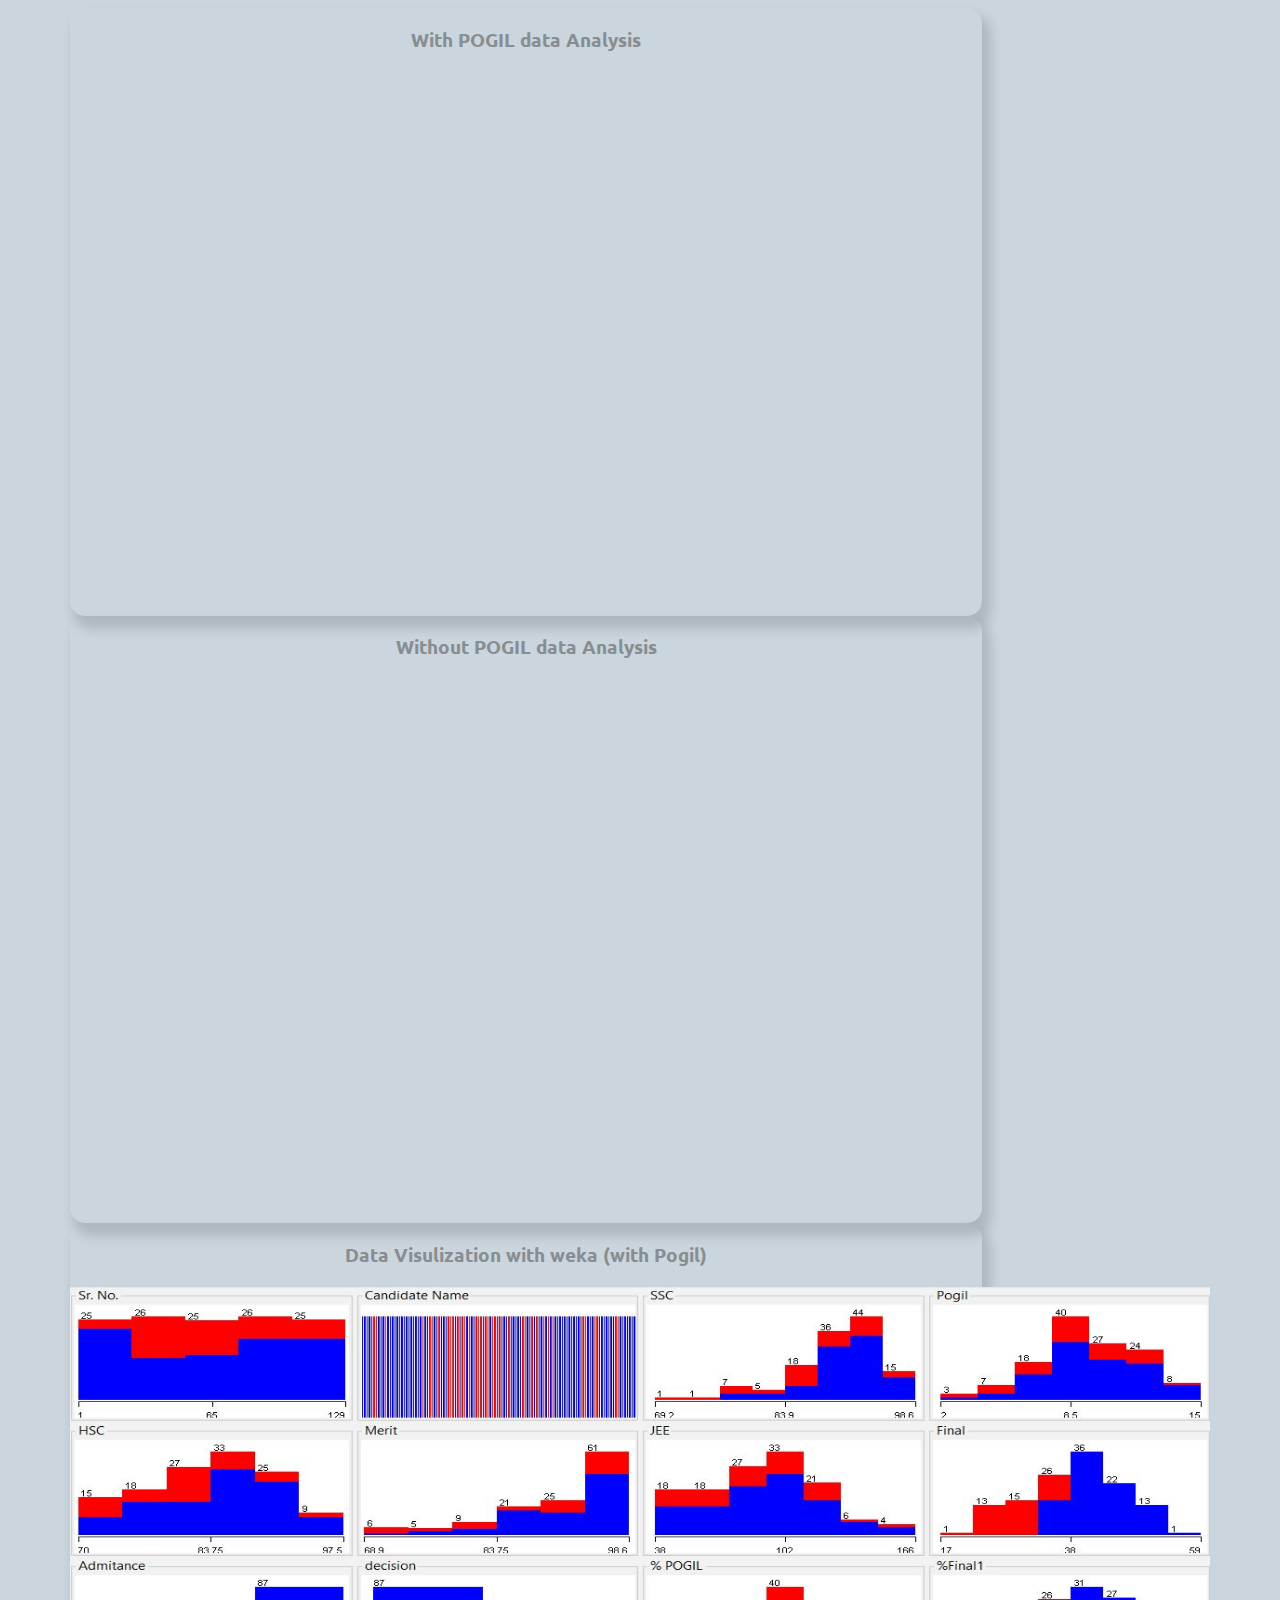
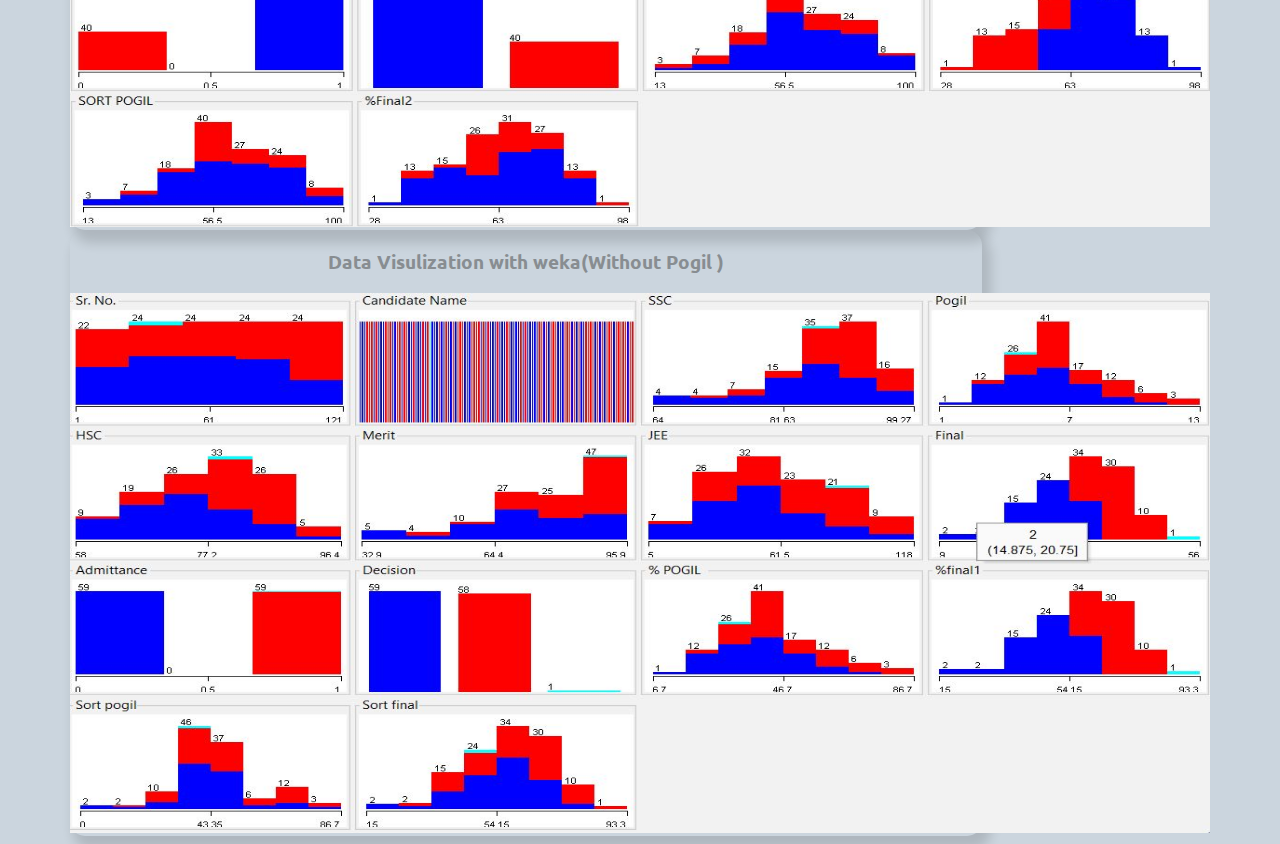
<file: templates/powerbi.html>
<!DOCTYPE html>
<html lang="en">

<head>
    <meta charset="UTF-8">
    <meta http-equiv="X-UA-Compatible" content="IE=edge">
    <meta name="viewport" content="width=device-width, initial-scale=1.0">
    <title>Document</title>
    <link href="https://cdn.jsdelivr.net/npm/bootstrap@5.2.0-beta1/dist/css/bootstrap.min.css" rel="stylesheet"
        integrity="sha384-0evHe/X+R7YkIZDRvuzKMRqM+OrBnVFBL6DOitfPri4tjfHxaWutUpFmBp4vmVor" crossorigin="anonymous">
    <!-- JavaScript Bundle with Popper -->
    <script src="https://cdn.jsdelivr.net/npm/bootstrap@5.2.0-beta1/dist/js/bootstrap.bundle.min.js"
        integrity="sha384-pprn3073KE6tl6bjs2QrFaJGz5/SUsLqktiwsUTF55Jfv3qYSDhgCecCxMW52nD2"
        crossorigin="anonymous"></script>


    <!-- google fonts  -->
    <link rel="preconnect" href="https://fonts.googleapis.com">
    <link rel="preconnect" href="https://fonts.gstatic.com" crossorigin>
    <link
        href="https://fonts.googleapis.com/css2?family=Montserrat:ital,wght@1,200&family=Playfair+Display:ital,wght@0,400;0,500;0,600;1,500&family=Tai+Heritage+Pro&family=Ubuntu&display=swap"
        rel="stylesheet">

    <style>
        .card {
            display: flex;
            /* justify-content: center; */
            width: 80%;
            /* height: 100%; */
            box-shadow: 6px 10px 12px 3px #00000024;
            border-radius: 15px;
            font-family: 'Ubuntu', sans-serif;
            color: #888d91;



        }

        .body-container {
            background-color: #cbd5de;
            font-family: 'Montserrat', sans-serif;
            font-weight: 400 !important;
            display: flex;
            justify-content: center;
        }

        .powerbi {
            width: 100%;

            object-fit: cover;

        }

        .title {
            display: flex;
            align-items: center;
            justify-content: center;
        }
    </style>

</head>

<body class="body-container">
    <div class="container-fluid">
        <div class="container card mt-5">
            <div class="powerbi pt-2">
                <h3 class="title">With POGIL data Analysis</h3>
                <!-- <iframe title="Web-pogil" width="1140" height="541.25"
                    src="https://app.powerbi.com/reportEmbed?reportId=c285b62e-8ee8-4b31-897c-2a9d9a25653b&autoAuth=true&ctid=cca3f0fe-586f-4426-a8bd-b8146307e738&config=eyJjbHVzdGVyVXJsIjoiaHR0cHM6Ly93YWJpLWluZGlhLXdlc3QtcmVkaXJlY3QuYW5hbHlzaXMud2luZG93cy5uZXQvIn0%3D"
                    frameborder="0" allowFullScreen="true"></iframe> -->
                <iframe title="Pogil-part-1" width="1140" height="541.25"
                    src="https://app.powerbi.com/reportEmbed?reportId=14f5845f-7e70-468d-bcf2-137bf43c8843&autoAuth=true&ctid=cca3f0fe-586f-4426-a8bd-b8146307e738&config=eyJjbHVzdGVyVXJsIjoiaHR0cHM6Ly93YWJpLWluZGlhLXdlc3QtcmVkaXJlY3QuYW5hbHlzaXMud2luZG93cy5uZXQvIn0%3D"
                    frameborder="0" allowFullScreen="true"></iframe>
            </div>

        </div>
        <div class="container card mt-5 mb-5">
            <div class="powerbi pt-2">
                <h3 class="title">Without POGIL data Analysis</h3>
                <iframe title="Pogil-part-2" width="1140" height="541.25"
                    src="https://app.powerbi.com/reportEmbed?reportId=4c9d91a9-8854-4667-a289-2322885b1767&autoAuth=true&ctid=cca3f0fe-586f-4426-a8bd-b8146307e738&config=eyJjbHVzdGVyVXJsIjoiaHR0cHM6Ly93YWJpLWluZGlhLXdlc3QtcmVkaXJlY3QuYW5hbHlzaXMud2luZG93cy5uZXQvIn0%3D"
                    frameborder="0" allowFullScreen="true"></iframe>

            </div>

        </div>
        <div class="container card mt-5 mb-5" >
            <div class="powerbi pt-2 ">
                <h3 class="title">Data Visulization with weka (with Pogil) </h3>
                <img width="1140" height="540" src="/static/images/pogil-1.jpeg" alt="">
            </div>
        </div>
        <div class="container card mt-5 mb-5" >
            <div class="powerbi pt-2 ">
                <h3 class="title">Data Visulization with weka(Without Pogil ) </h3>
                <img width="1140" height="540" src="/static/images/pogil-2.jpeg" alt="">
            </div>
        </div>

    </div>

</body>

</html>
</file>
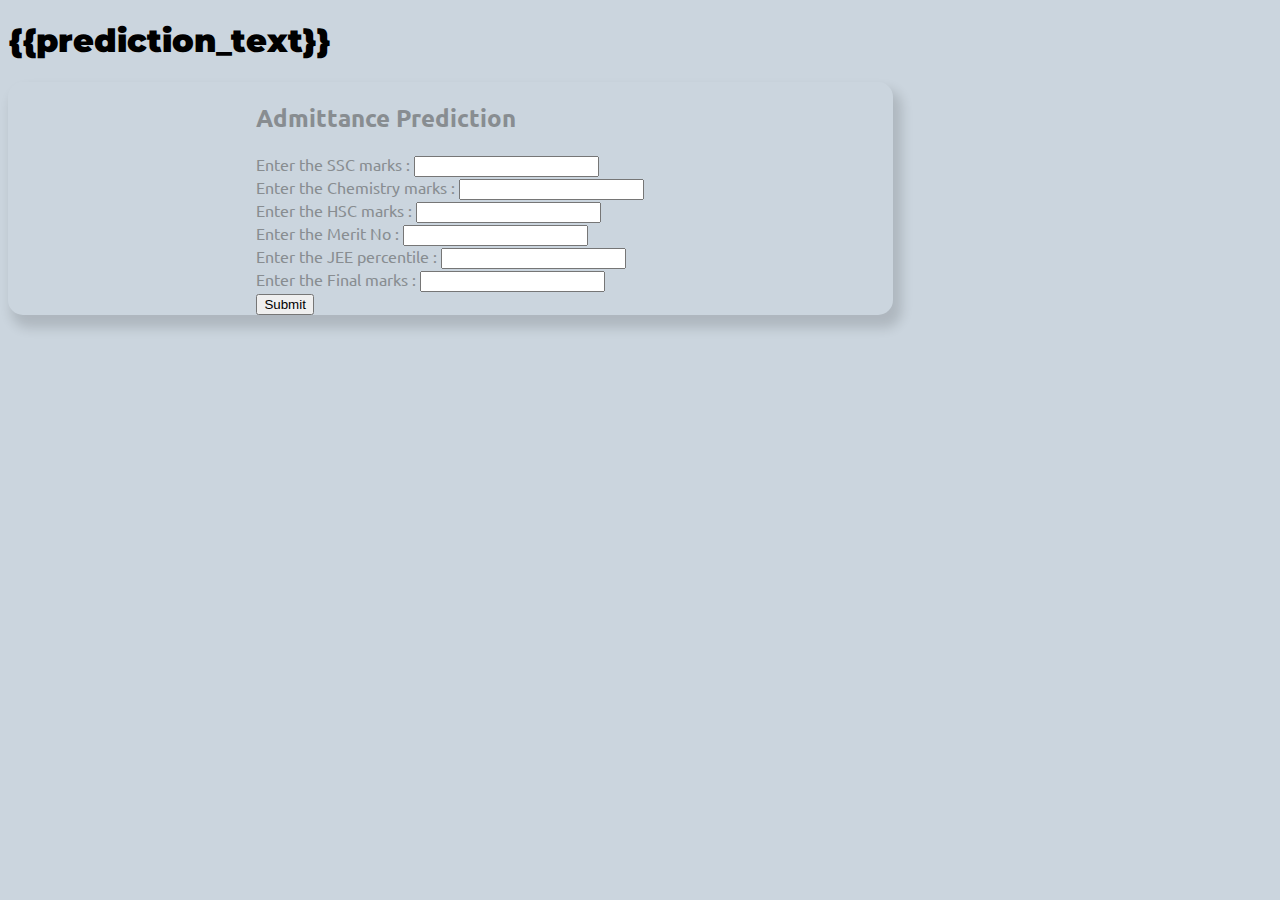
<file: templates/predict.html>
<!DOCTYPE html>
<html lang="en">

<head>
    <meta charset="UTF-8">
    <meta http-equiv="X-UA-Compatible" content="IE=edge">
    <meta name="viewport" content="width=device-width, initial-scale=1.0">
    <title>Admittance prediction</title>
    <!-- script of bootstrap -->
    <!-- <script src="https://maxcdn.bootstrapcdn.com/bootstrap/3.3.7/js/bootstrap.min.js"
        integrity="sha384-Tc5IQib027qvyjSMfHjOMaLkfuWVxZxUPnCJA7l2mCWNIpG9mGCD8wGNIcPD7Txa"
        crossorigin="anonymous"></script> -->
    <!-- CSS only -->
    <link href="https://cdn.jsdelivr.net/npm/bootstrap@5.2.0-beta1/dist/css/bootstrap.min.css" rel="stylesheet"
        integrity="sha384-0evHe/X+R7YkIZDRvuzKMRqM+OrBnVFBL6DOitfPri4tjfHxaWutUpFmBp4vmVor" crossorigin="anonymous">
    <!-- JavaScript Bundle with Popper -->
    <script src="https://cdn.jsdelivr.net/npm/bootstrap@5.2.0-beta1/dist/js/bootstrap.bundle.min.js"
        integrity="sha384-pprn3073KE6tl6bjs2QrFaJGz5/SUsLqktiwsUTF55Jfv3qYSDhgCecCxMW52nD2"
        crossorigin="anonymous"></script>


    <!-- google fonts  -->
    <link rel="preconnect" href="https://fonts.googleapis.com">
    <link rel="preconnect" href="https://fonts.gstatic.com" crossorigin>
    <link
        href="https://fonts.googleapis.com/css2?family=Montserrat:ital,wght@1,200&family=Playfair+Display:ital,wght@0,400;0,500;0,600;1,500&family=Tai+Heritage+Pro&family=Ubuntu&display=swap"
        rel="stylesheet">

</head>
<style>
    .card {
        display: flex;
        justify-content: center;
        width: 70%;
        height: 100%;
        box-shadow: 6px 10px 12px 3px #00000024;
        border-radius: 15px;
        font-family: 'Ubuntu', sans-serif;
        color: #888d91;

    }

    .body-container {
        background-color: #cbd5de;
        font-family: 'Montserrat', sans-serif;
        font-weight: 400!important;
    }
</style>

<body class="body-container">
    <div class='container-fluid'>
        <h1><b>{{prediction_text}}</b></h1>
        <div class="container card mt-5">

            <form action="/predict" method="POST" class="mt-3">
                <div class="text-center">
                    <h2> Admittance Prediction</h2>

                </div>

                <div class="mb-3">
                    <label for="exampleInputPassword1" class="form-label">Enter the SSC marks : </label>
                    <input type="number" class="form-control" id="exampleInputPassword1" name="ssc">
                </div>
                <div class="mb-3">
                    <label for="exampleInputPassword1" class="form-label">Enter the Chemistry marks : </label>
                    <input type="number" class="form-control" id="exampleInputPassword1" name="chemistry">
                </div>
                <div class="mb-3">
                    <label for="exampleInputPassword1" class="form-label">Enter the HSC marks :</label>
                    <input type="number" class="form-control" id="exampleInputPassword1"  name="hsc">
                </div>
                <div class="mb-3">
                    <label for="exampleInputPassword1" class="form-label">Enter the Merit No :</label>
                    <input type="number" class="form-control" id="exampleInputPassword1" name="merit">
                </div>
                <div class="mb-3">
                    <label for="exampleInputPassword1" class="form-label">Enter the JEE percentile : </label>
                    <input type="number" class="form-control" id="exampleInputPassword1" name="jee">
                </div>
                <div class="mb-3">
                    <label for="exampleInputPassword1" class="form-label">Enter the Final marks :</label>
                    <input type="number" class="form-control" id="exampleInputPassword1" name="final">
                </div>
                <div class="text-center mb-3">
                    <button type="submit" class="btn btn-primary ">Submit</button>
                </div>


            </form>

        </div>



    </div>

</body>

</html>
</file>
